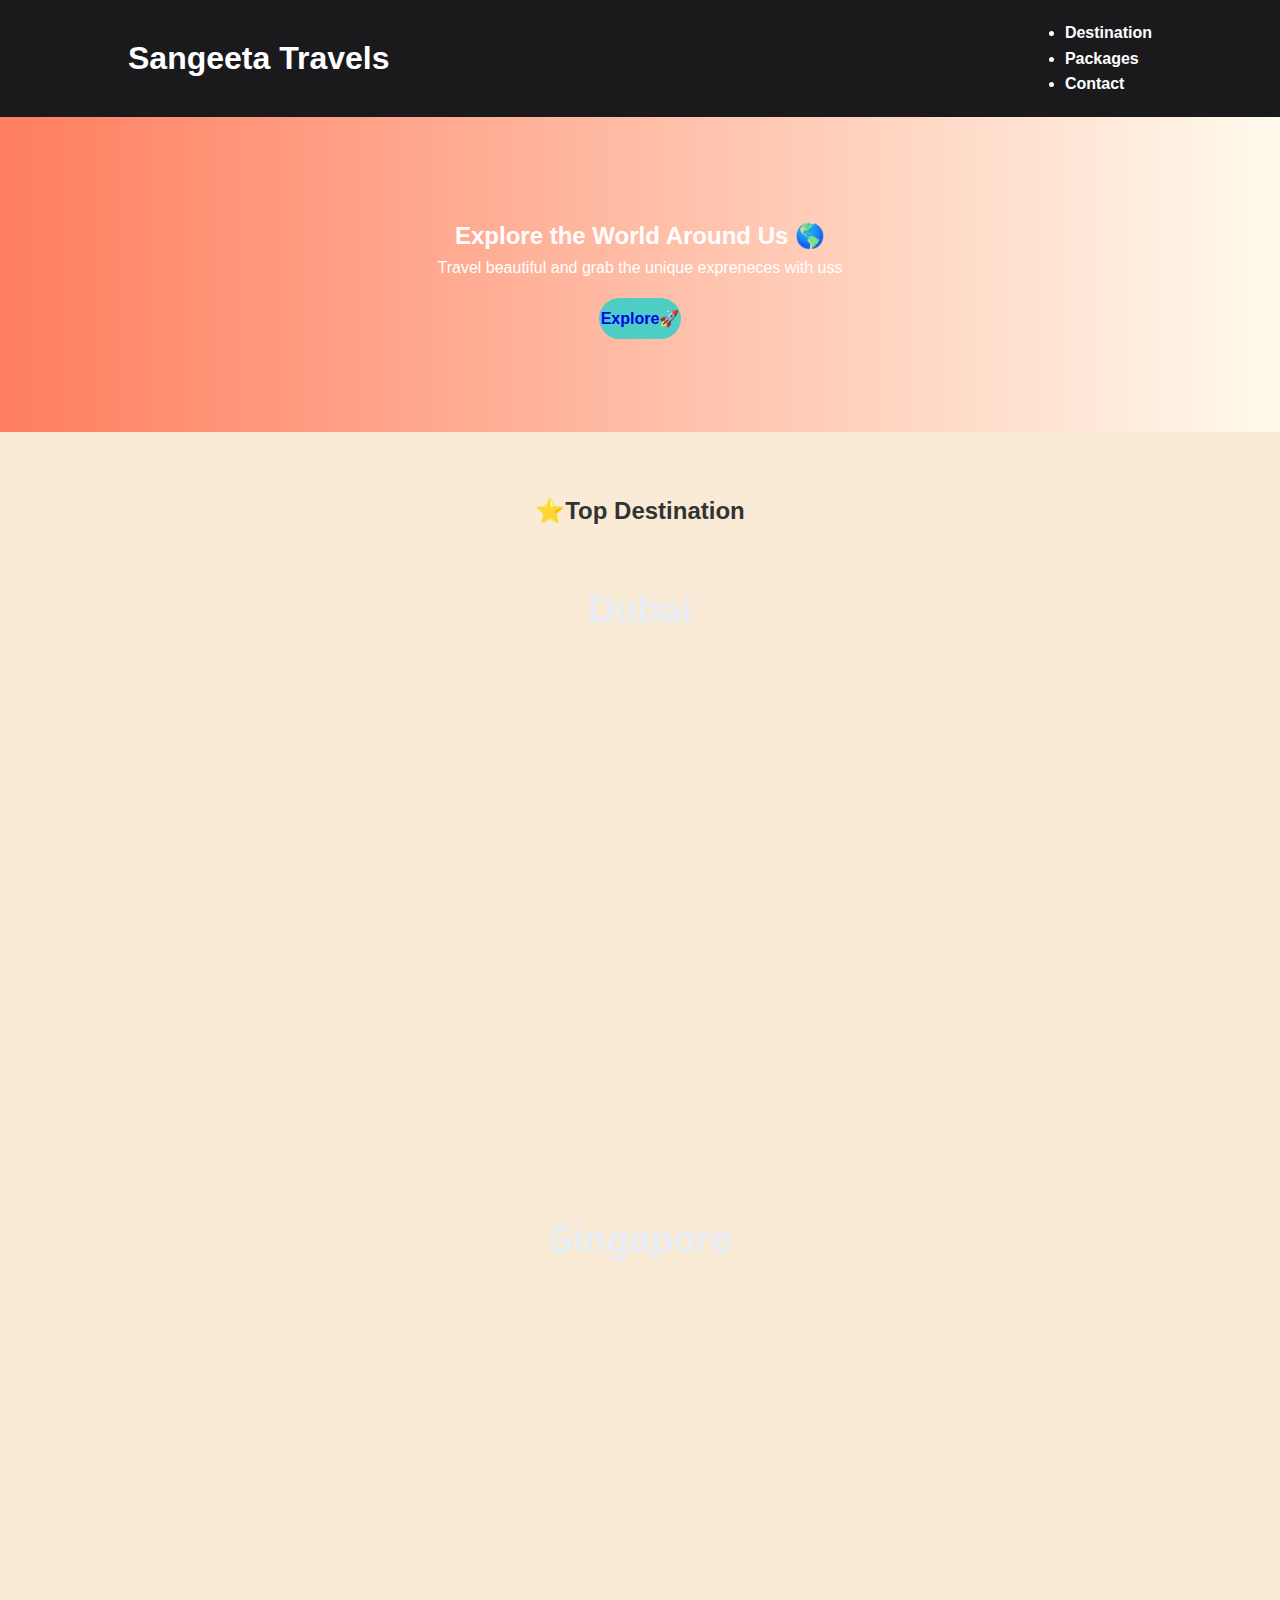
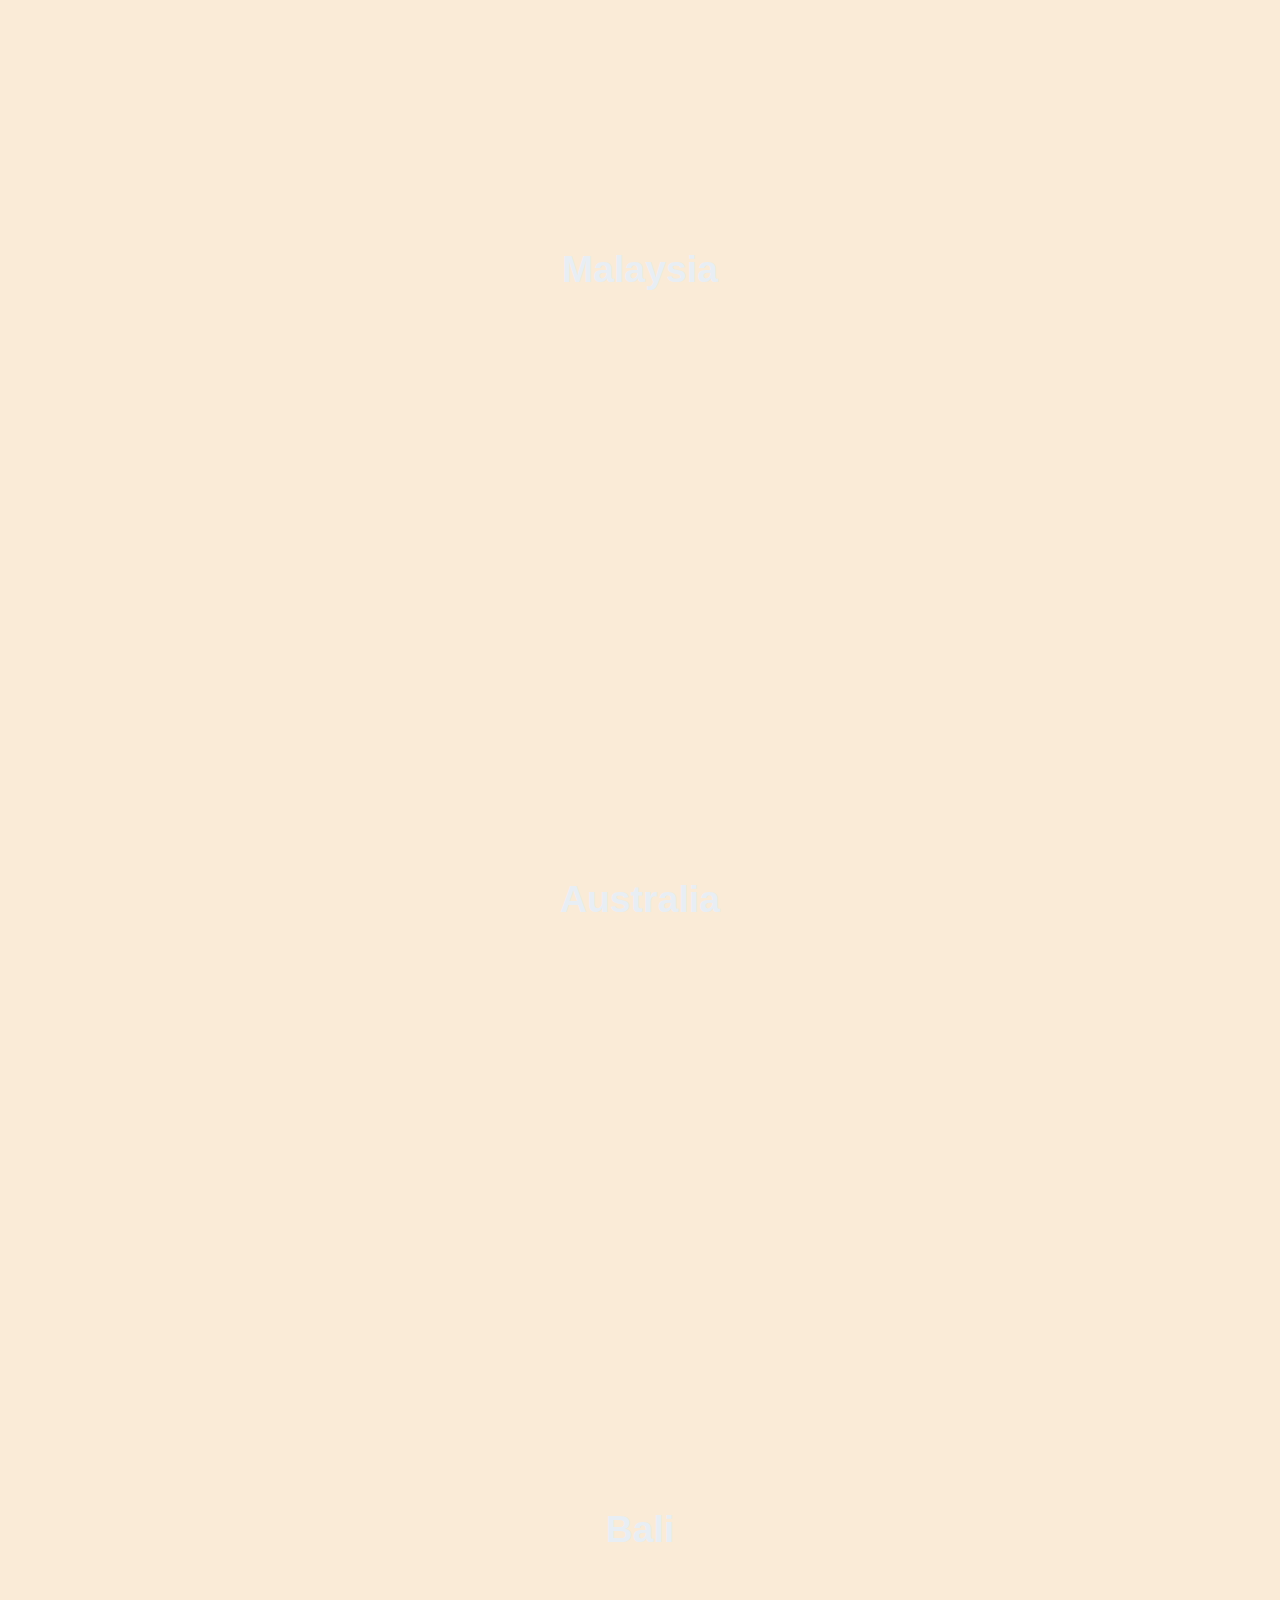
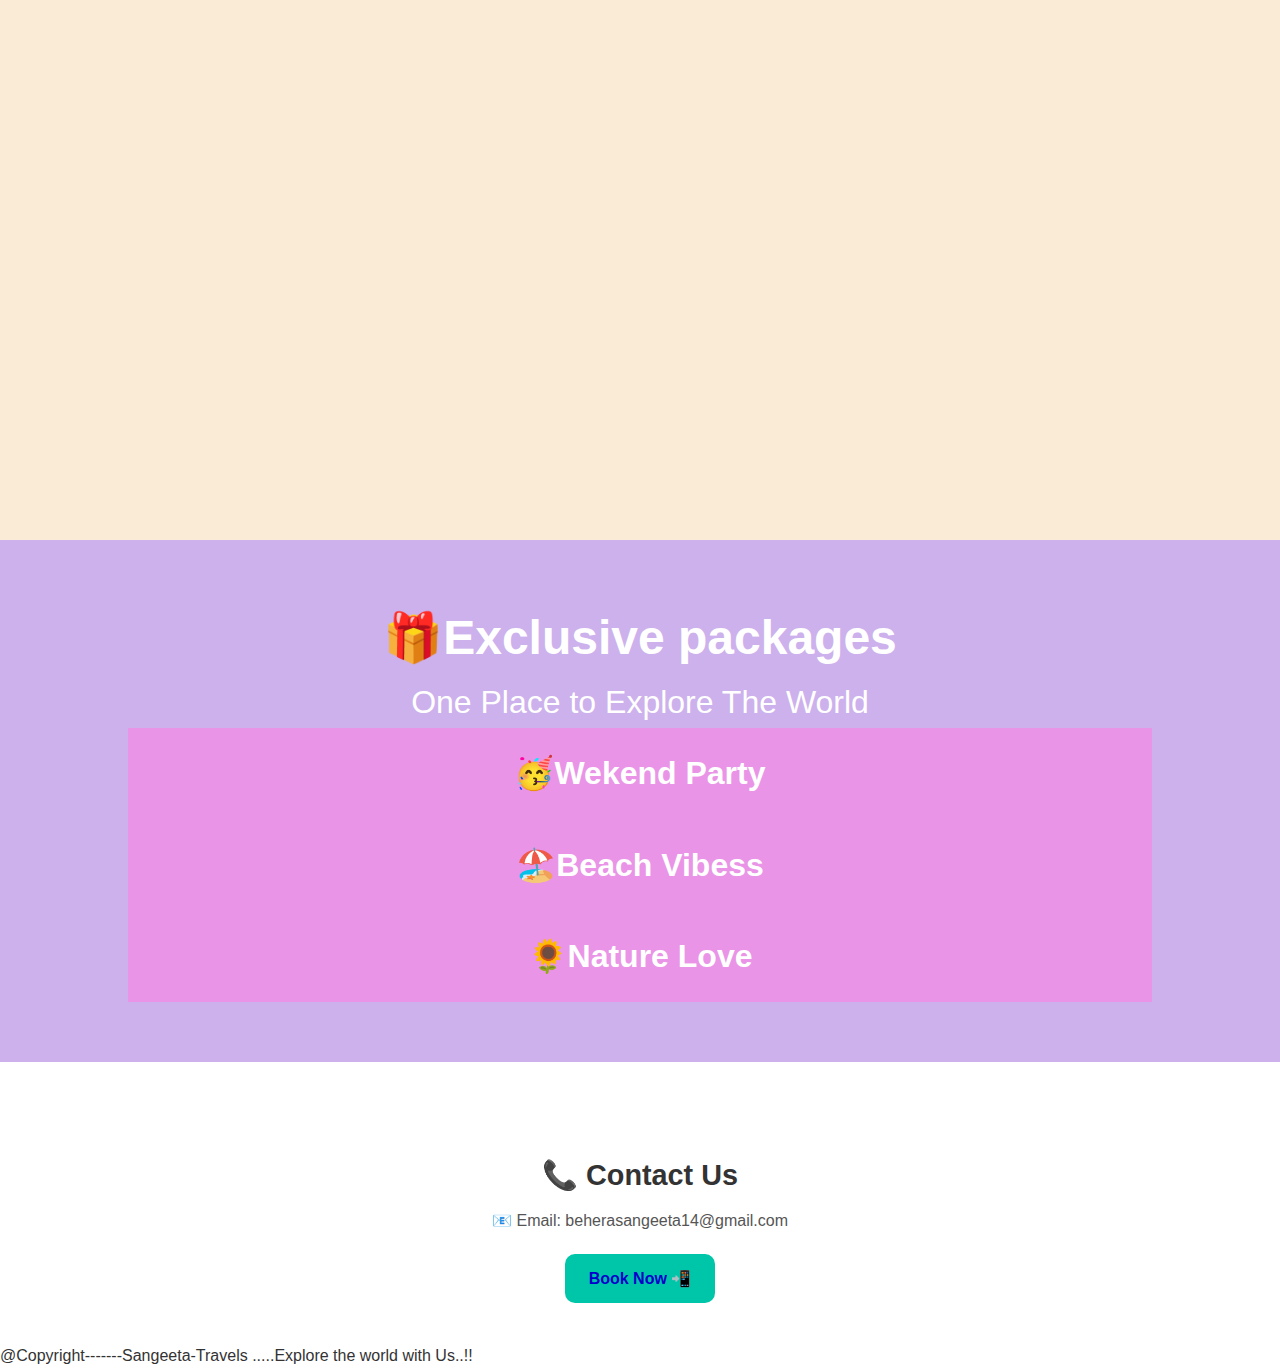
<file: index.html>
<!DOCTYPE html>
<html lang="en">
<head>
    <meta charset="UTF-8">
    <meta name="viewport" content="width=device-width, initial-scale=1.0">
    <title>Sangeeta Travels - Explore World With Uss</title>
    <link rel="stylesheet" href="style.css">
</head>
<body>
    <header class="header">
        <h1>Sangeeta Travels</h1>
        <nav>
            <ul class="nav-links">
              
  <li><a href="destination.html">Destination</a></li>
  <li><a href="packages.html">Packages</a></li>
  <li><a href="contact.html">Contact</a></li>
</ul>

            </ul>
        </nav>
    </header>
    <section class="hero">
        <h2>Explore the World Around Us 🌎</h2>
        <p>Travel beautiful and grab the unique expreneces with uss
                        <br><br>
        </p>
        <a href="Packages"class="btn-primary">Explore🚀</a>

    </section>
    <section id="destination" class="destination">
        <h2>⭐Top Destination</h2>
        <div class="destination-container">
           <div class="destination-card" style="background-image: url('https://cdn.pixabay.com/photo/2016/02/28/20/23/dubai-1227538_1280.jpg');">
  <h3>Dubai</h3>
</div>
 <div class="destination-container">
           <div class="destination-card" style="background-image: url('https://cdn.pixabay.com/photo/2018/04/24/16/50/singapore-3347403_1280.jpg');"> <h3><b>Singapore</b></h3>
            </div>
   <div class="destination-container">
           <div class="destination-card" style="background-image: url('https://cdn.pixabay.com/photo/2018/02/04/16/42/sky-3130239_1280.jpg');"> <h3><b>Malaysia</b></h3>
            </div>    
            
    <div class="destination-container">
           <div class="destination-card" style="background-image: url('https://cdn.pixabay.com/photo/2016/03/27/00/01/australia-1281935_1280.jpg');"> <h3><b>Australia</b></h3>
            </div> 
   <div class="destination-container">
           <div class="destination-card" style="background-image: url('https://cdn.pixabay.com/photo/2017/06/07/05/10/bali-2379363_1280.jpg');"> <h3><b>Bali</b></h3>
            </div>                  
 
    </section>
    <section class="packages"  id="packages">
        <h2>🎁Exclusive packages</h2>
        <p>One Place to Explore The World</p>
        <div class="packages-card"> 🥳Wekend Party </div>
         <div class="packages-card"> 🏖️Beach Vibess </div>
         <div class="packages-card"> 🌻Nature Love </div>
         


        </div>

    </section>
    <section id="contact" class="contact">
    <h2>📞 Contact Us</h2>
    <p>📧 Email: beherasangeeta14@gmail.com</p>
    <a href="#contact" class="btn-secondary">Book Now 📲</a>
</section>

<footer>
    <p>@Copyright-------Sangeeta-Travels .....Explore the world with Us..!!</p>
</footer>


</body>
</html>
</file>
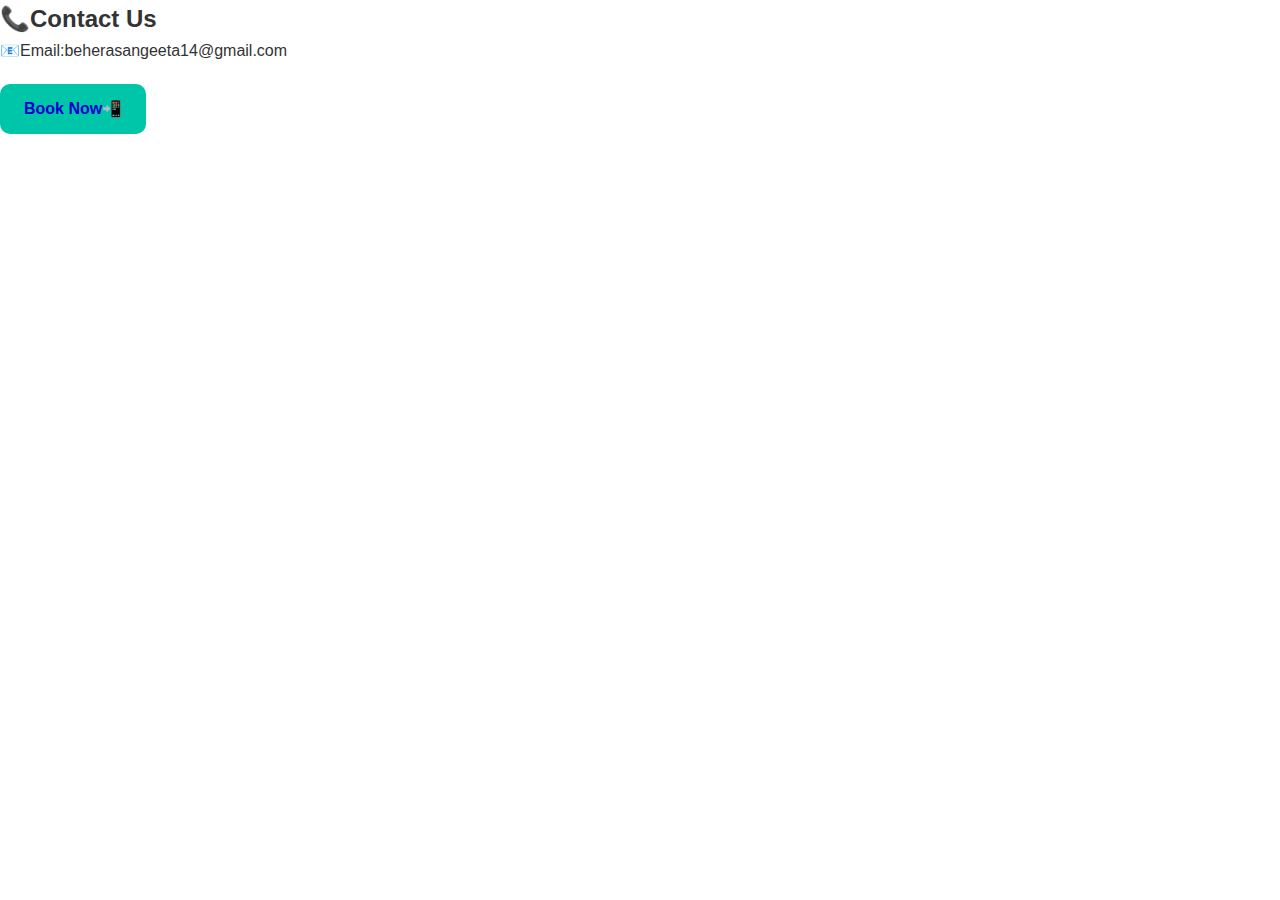
<file: Contact.html>
<!DOCTYPE html>
<html lang="en">
<head>
    <meta charset="UTF-8">
    <meta name="viewport" content="width=device-width, initial-scale=1.0">
    <title>Contact_US</title>
    <link rel="stylesheet" href="style.css">
</head>
<body>
    <section id="Contact" class="Contact">
        <h2>📞Contact Us</h2>
        <p>📧Email:beherasangeeta14@gmail.com</p>
        <a href="Contact"class="btn-secondary">Book Now📲</a>

    </section>
    
</body>
</html>
</file>
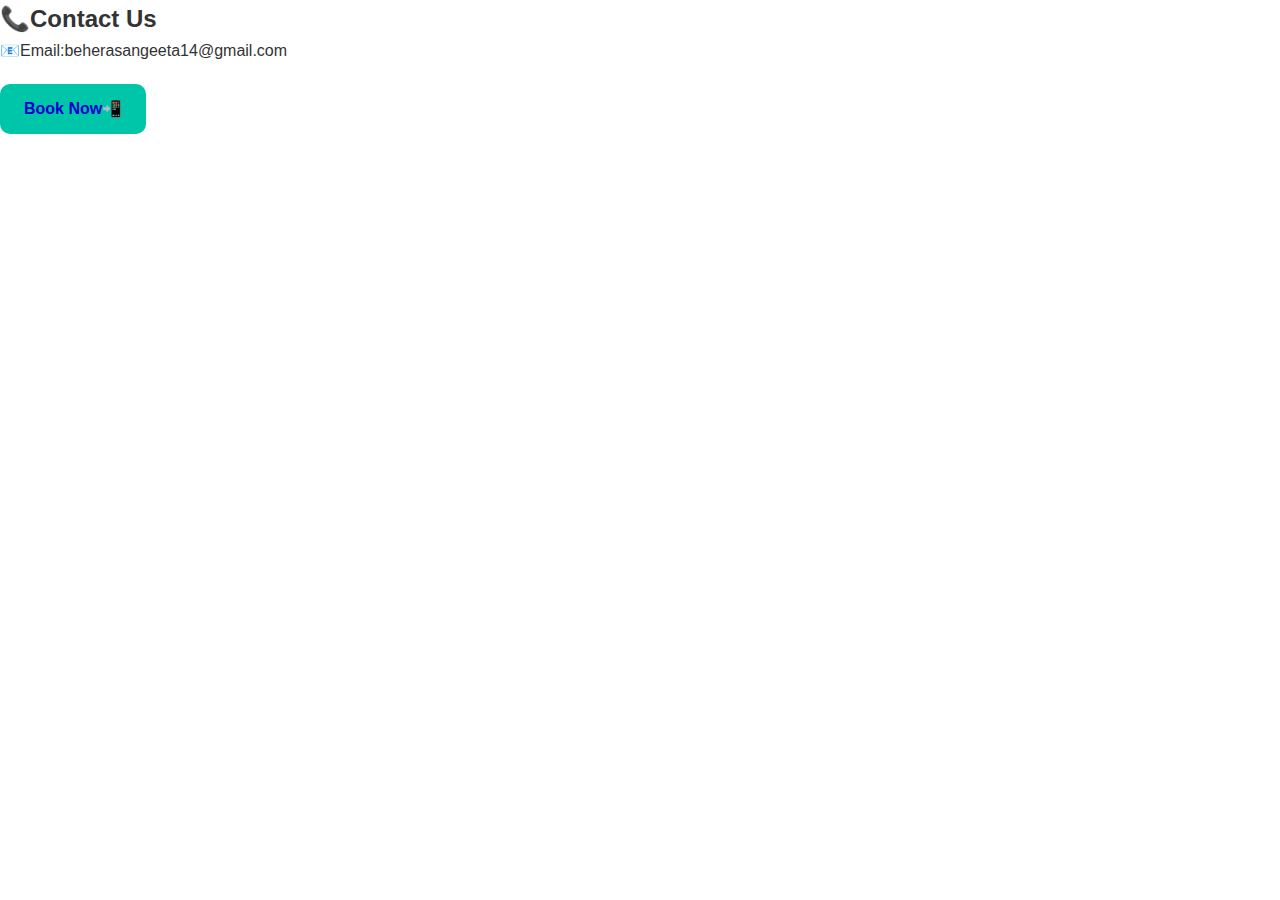
<file: contact.html>
<!DOCTYPE html>
<html lang="en">
<head>
    <meta charset="UTF-8">
    <meta name="viewport" content="width=device-width, initial-scale=1.0">
    <title>Contact_US</title>
    <link rel="stylesheet" href="style.css">
</head>
<body>
    <section id="Contact" class="Contact">
        <h2>📞Contact Us</h2>
        <p>📧Email:beherasangeeta14@gmail.com</p>
        <a href="Contact"class="btn-secondary">Book Now📲</a>

    </section>
    
</body>
</html>
</file>
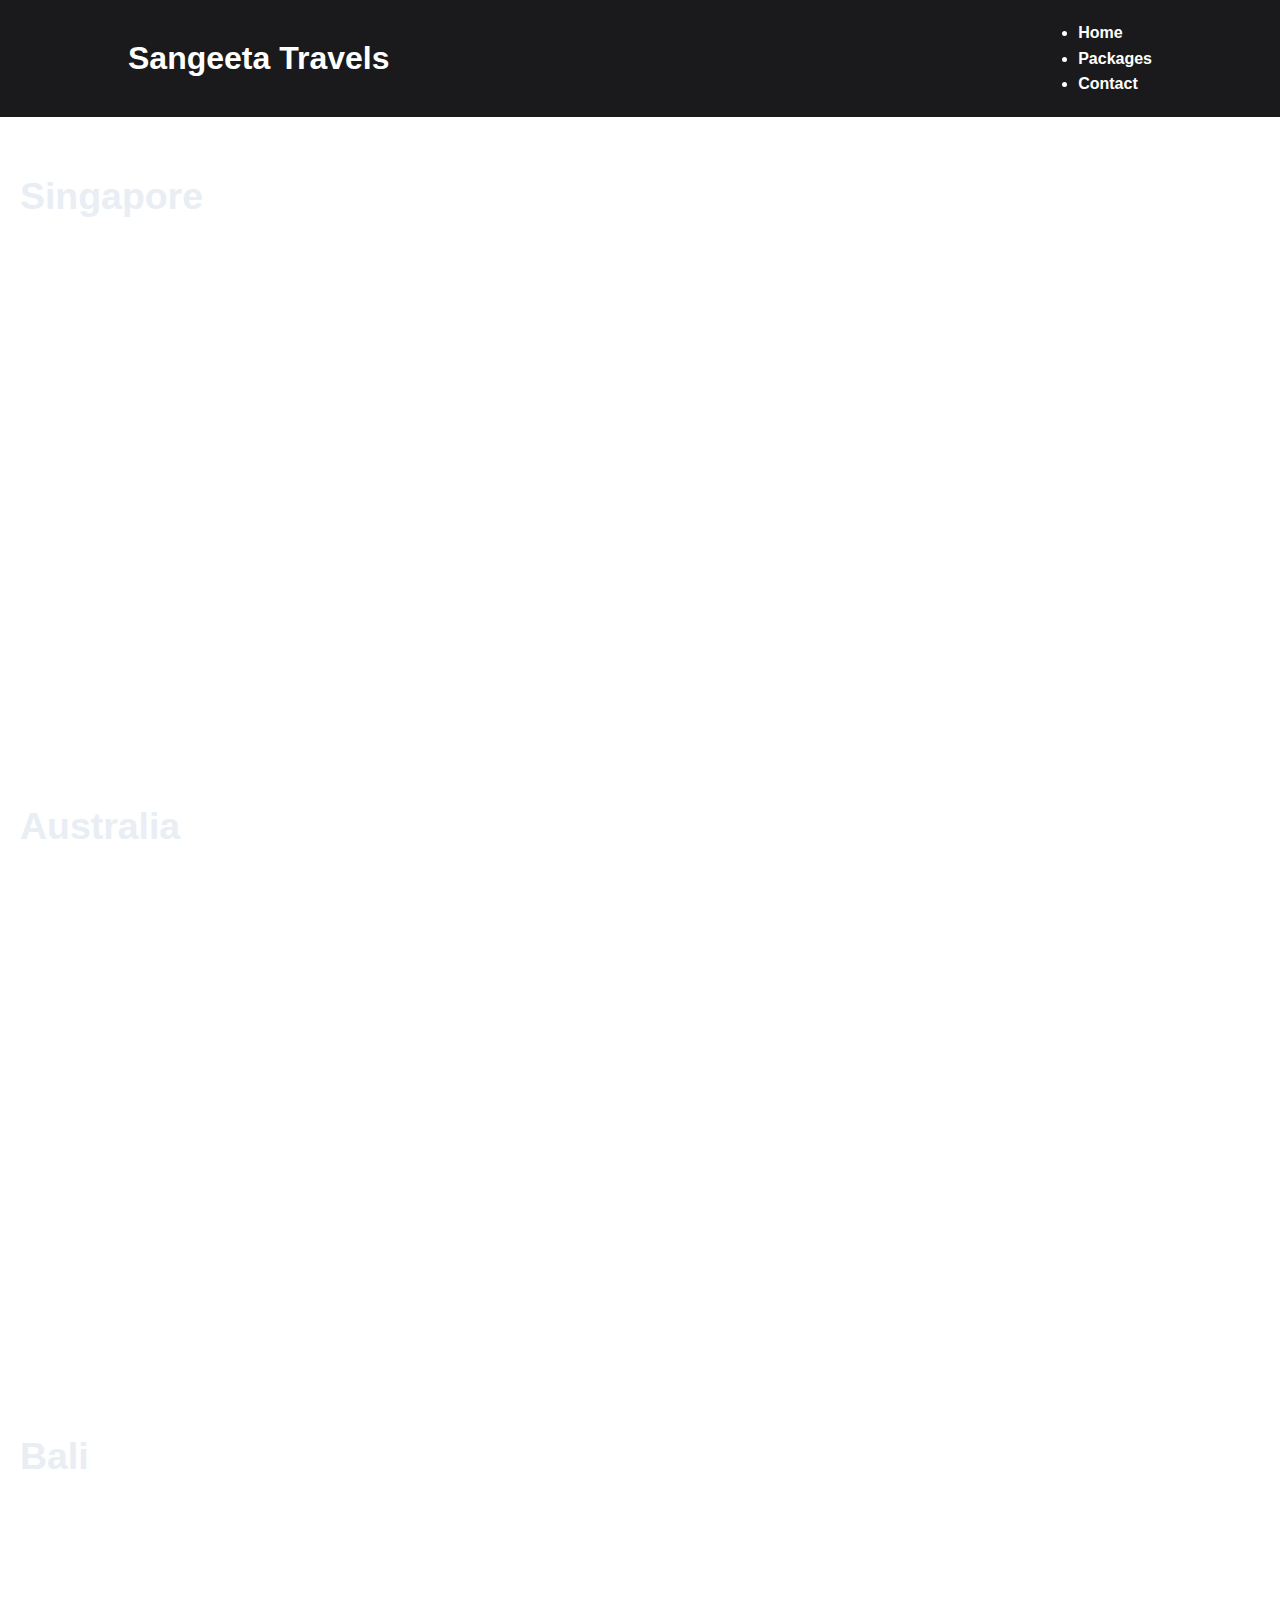
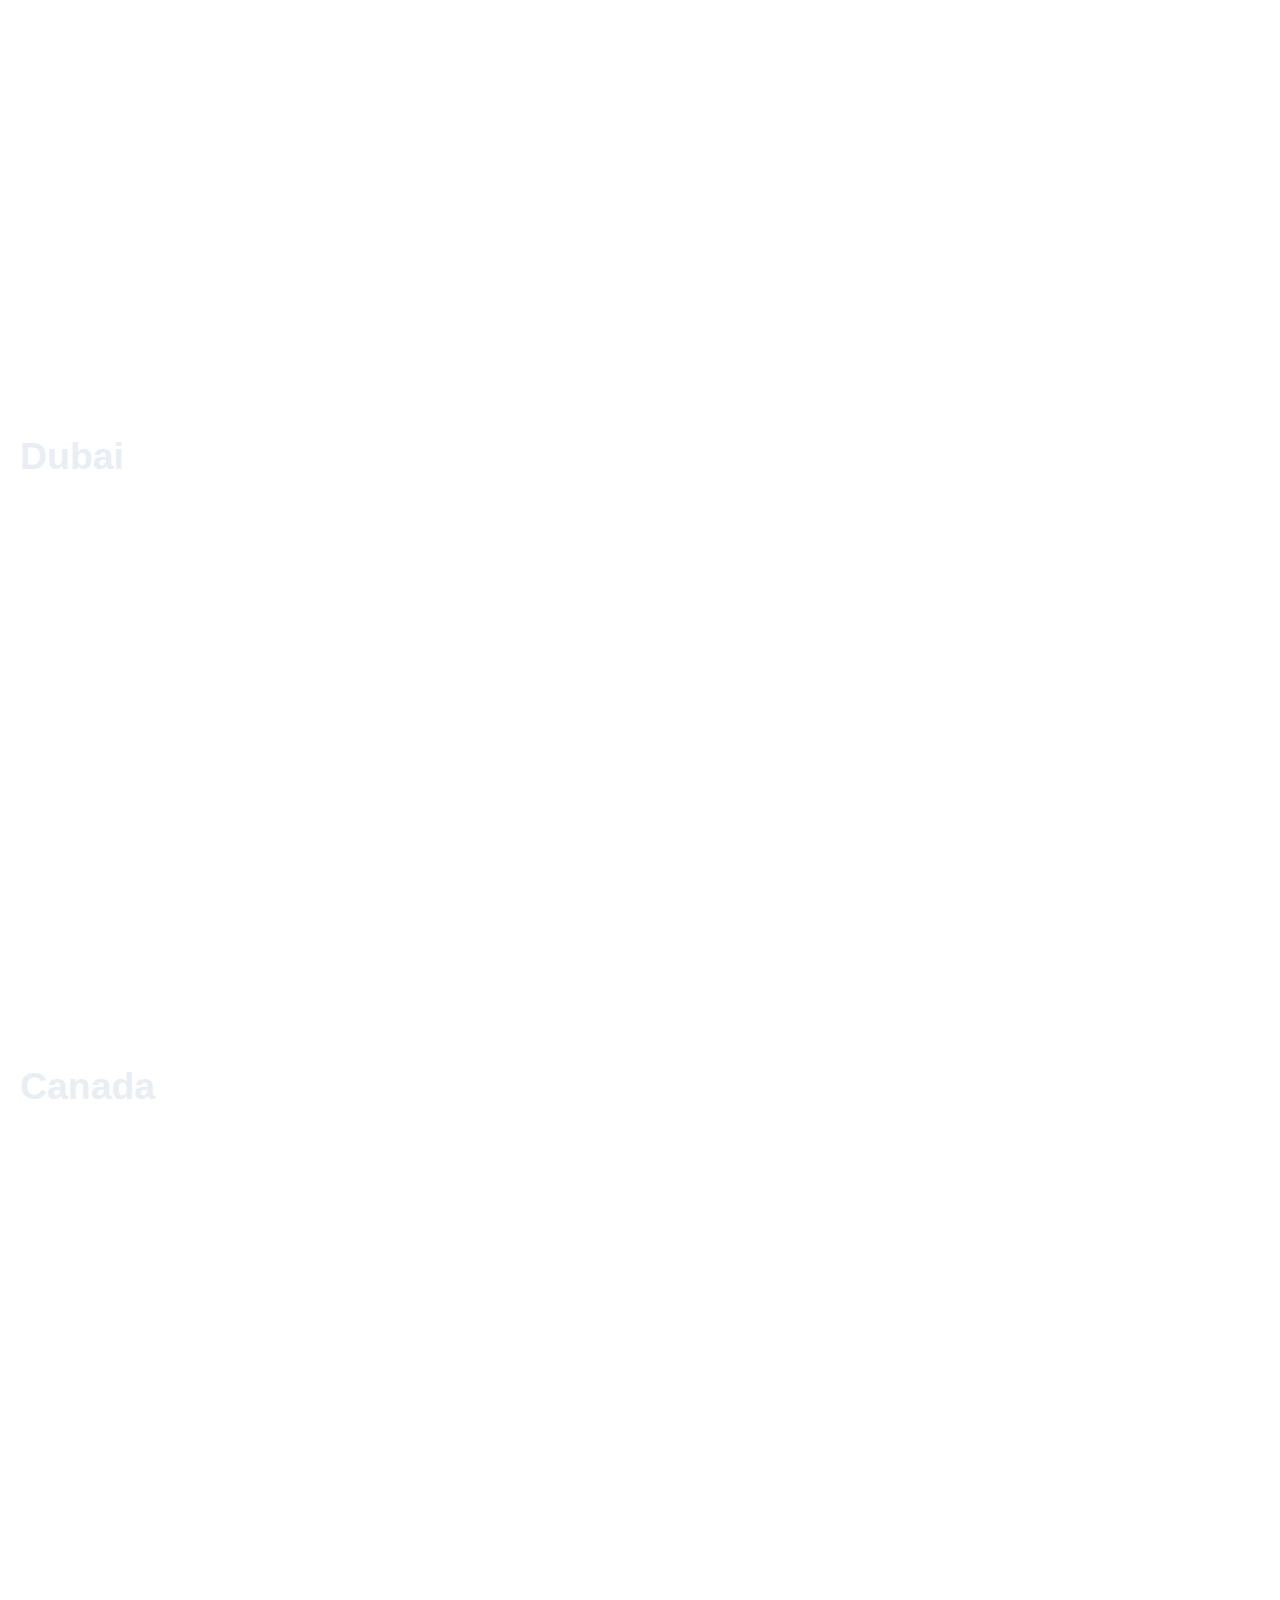
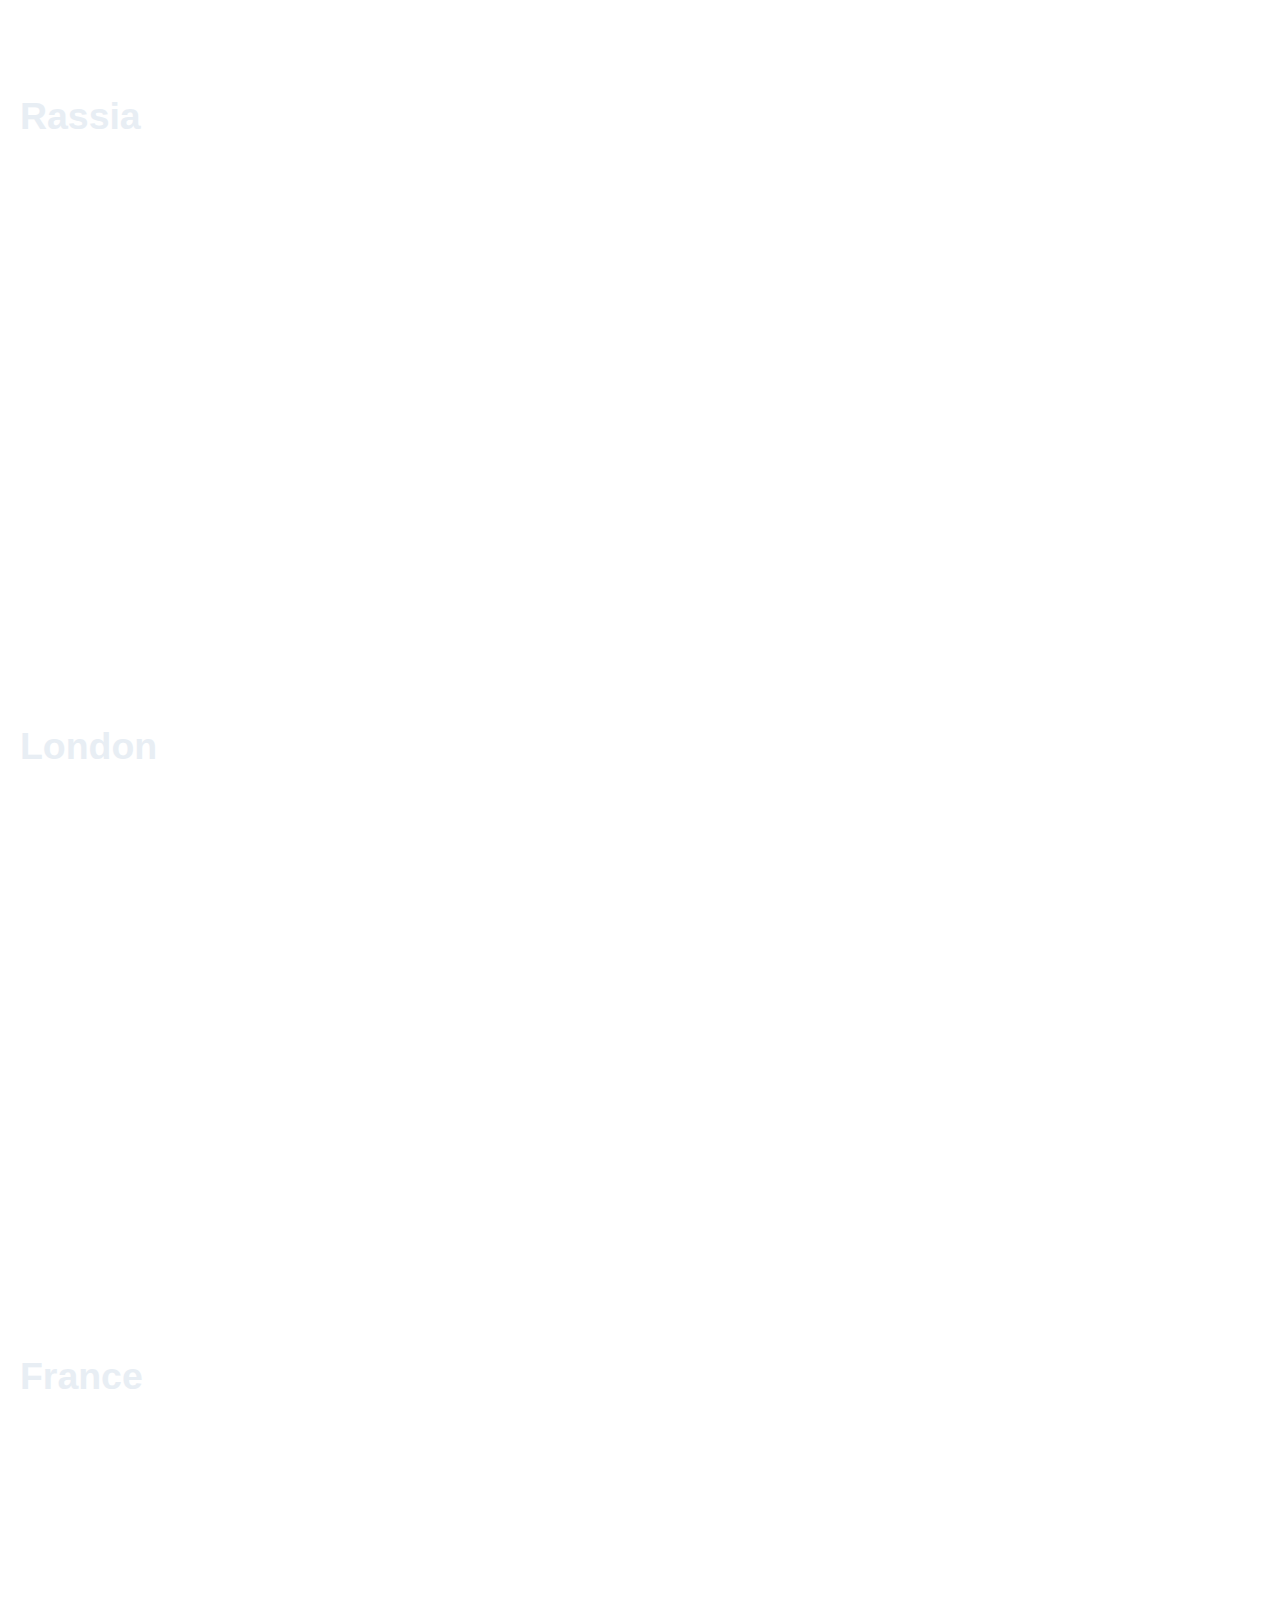
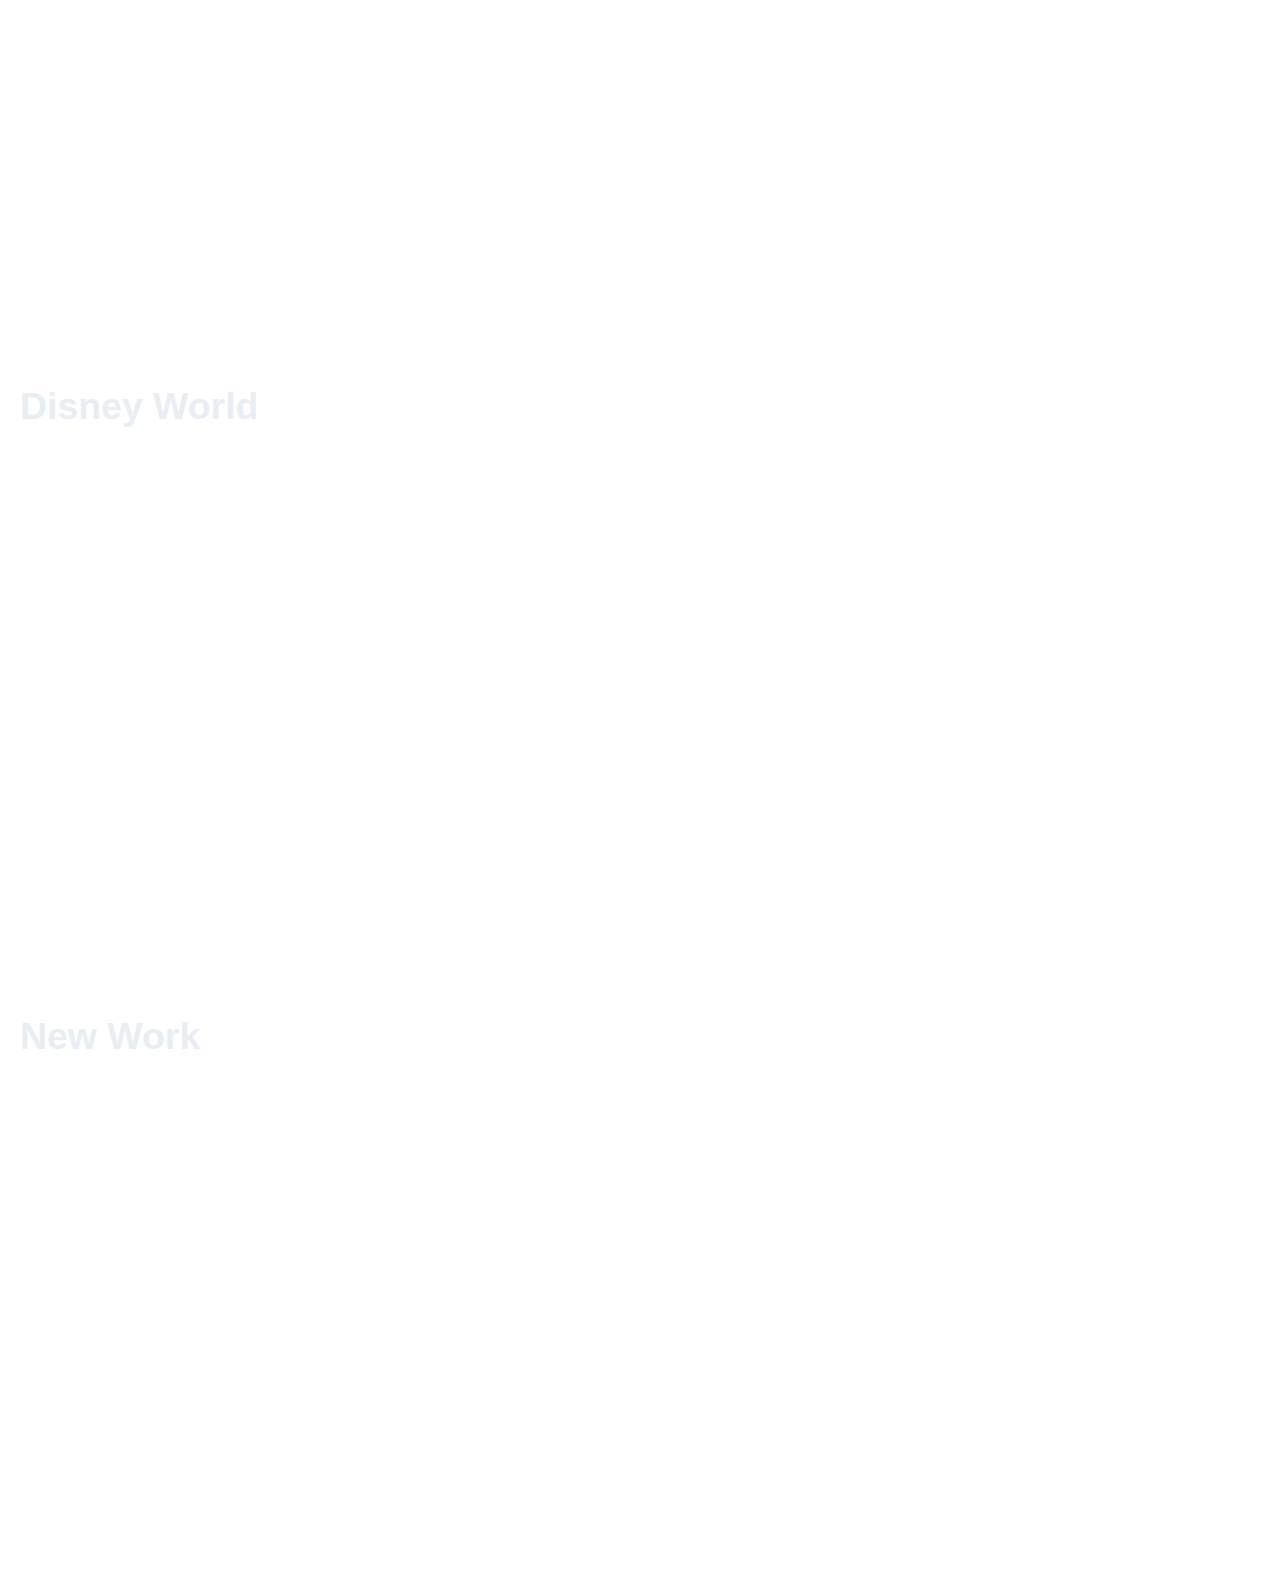
<file: Destination.html>
<!DOCTYPE html>
<html lang="en">
<head>
    <meta charset="UTF-8">
    <meta name="viewport" content="width=device-width, initial-scale=1.0">
    <title>Top Destinations - Sangeeta Travels</title>
    <link rel="stylesheet" href="style.css">
</head>
<body>
  <header class="header">
        <h1>Sangeeta Travels</h1>
        <nav>
            <ul class="nav-links">
                <li><a href="index.html">Home</a></li>
                <li><a href="packages.html">Packages</a></li>
                <li><a href="contact.html">Contact</a></li>
            </ul>
        </nav>
    </header>
    <div class="destination-container">
           <div class="destination-card" style="background-image: url('https://cdn.pixabay.com/photo/2018/04/24/16/50/singapore-3347403_1280.jpg');"> <h3><b>Singapore</b></h3>
            </div>

     <div class="destination-container">
           <div class="destination-card" style="background-image: url('https://cdn.pixabay.com/photo/2016/03/27/00/01/australia-1281935_1280.jpg');"> <h3><b>Australia</b></h3>
            </div> 
   <div class="destination-container">
           <div class="destination-card" style="background-image: url('https://cdn.pixabay.com/photo/2017/06/07/05/10/bali-2379363_1280.jpg');"> <h3><b>Bali</b></h3>
            </div>   
    <div class="destination-card" style="background-image: url('https://cdn.pixabay.com/photo/2016/02/28/20/23/dubai-1227538_1280.jpg');">
  <h3>Dubai</h3>
  </div>
  
   <div class="destination-container">
           <div class="destination-card" style="background-image: url('https://cdn.pixabay.com/photo/2017/05/09/03/46/alberta-2297204_1280.jpg');"> <h3><b>Canada</b></h3>
            </div>

     <div class="destination-container">
           <div class="destination-card" style="background-image: url('https://cdn.pixabay.com/photo/2020/10/03/14/54/rock-formations-5623735_1280.jpg');"> <h3><b>Rassia</b></h3>
            </div> 
   <div class="destination-container">
           <div class="destination-card" style="background-image: url('https://cdn.pixabay.com/photo/2018/01/12/11/55/london-3078109_1280.jpg');"> <h3><b>London</b></h3>
        
            </div>  
     <div class="destination-container">
           <div class="destination-card" style="background-image: url('https://cdn.pixabay.com/photo/2022/10/22/13/41/paris-7539257_1280.jpg');"> <h3><b>France</b></h3>
            </div>

     <div class="destination-container">
           <div class="destination-card" style="background-image: url('https://cdn.pixabay.com/photo/2015/10/08/17/15/disney-world-978132_1280.jpg');"> <h3><b>Disney World</b></h3>
            </div> 
   <div class="destination-container">
           <div class="destination-card" style="background-image: url('https://cdn.pixabay.com/photo/2019/02/20/17/00/nubble-4009534_1280.jpg');"> <h3><b>New Work</b></h3>
            </div>          
    
</body>
</html>
</file>
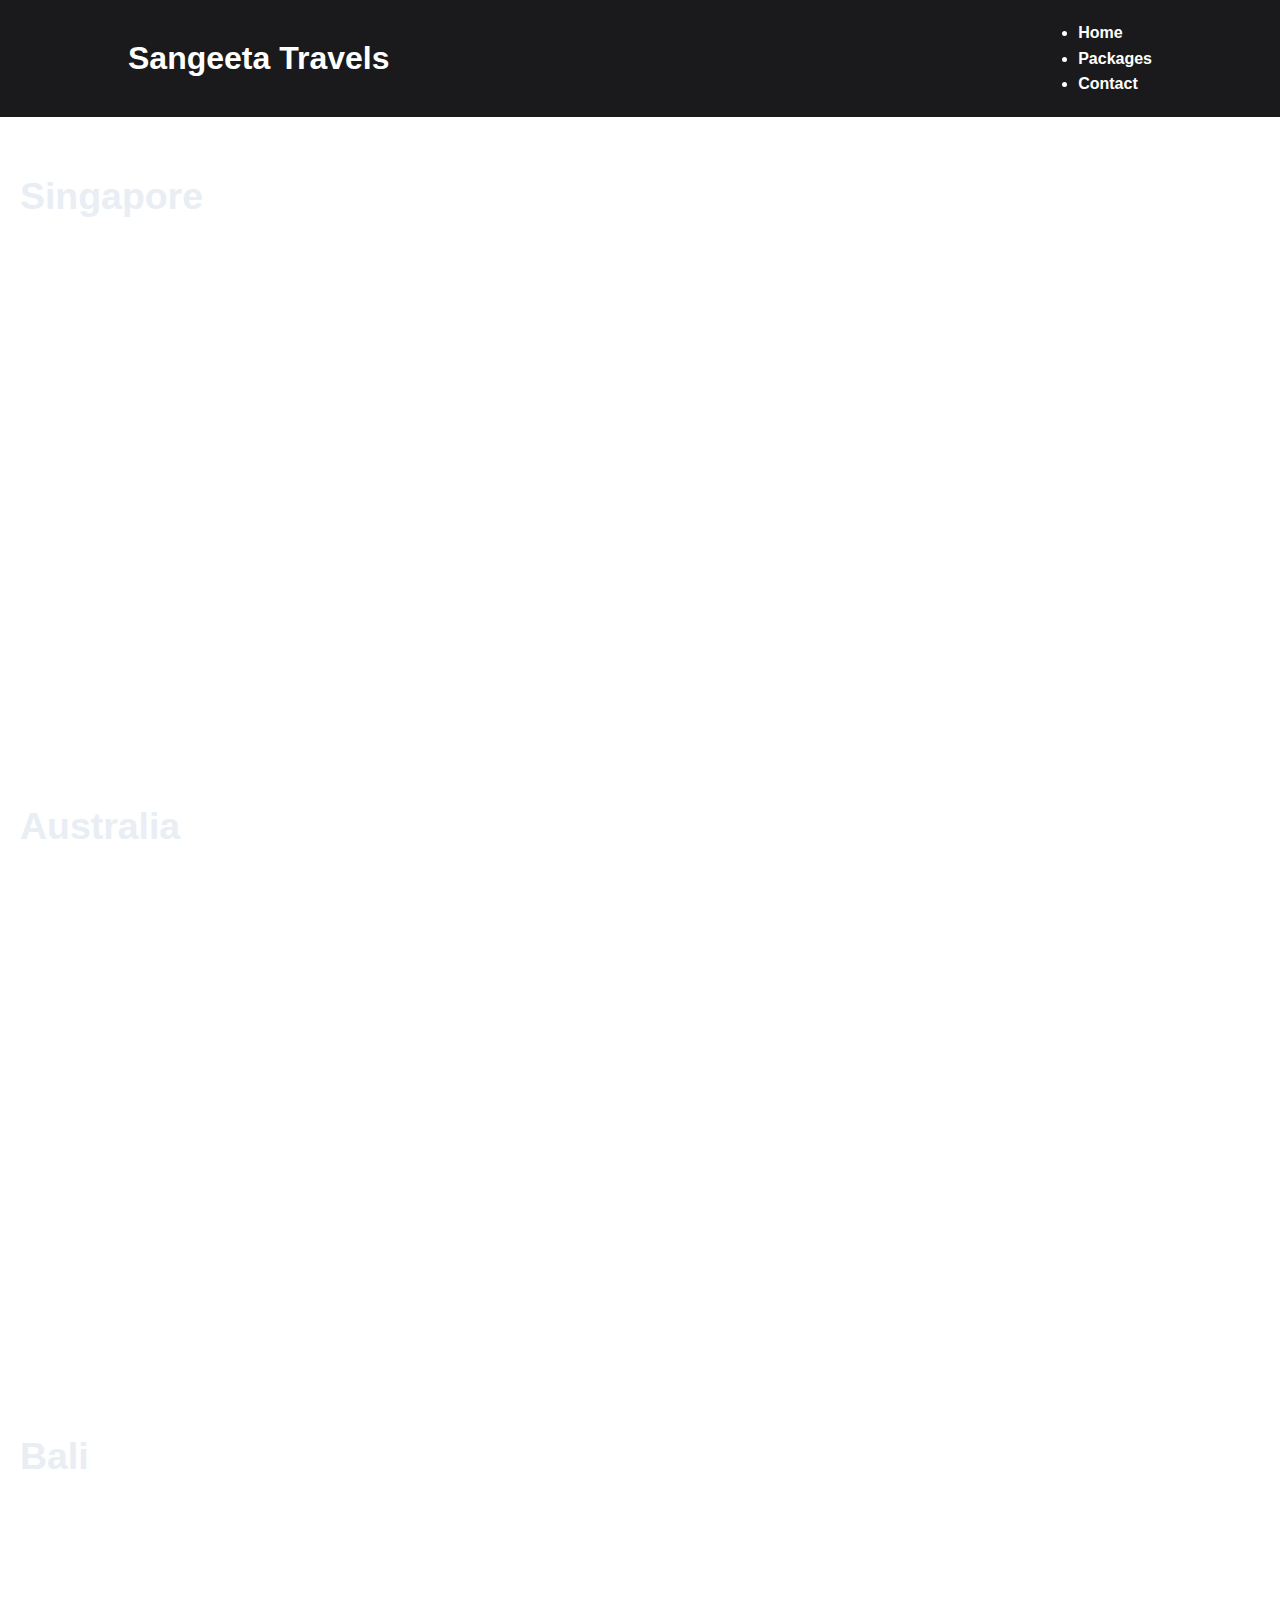
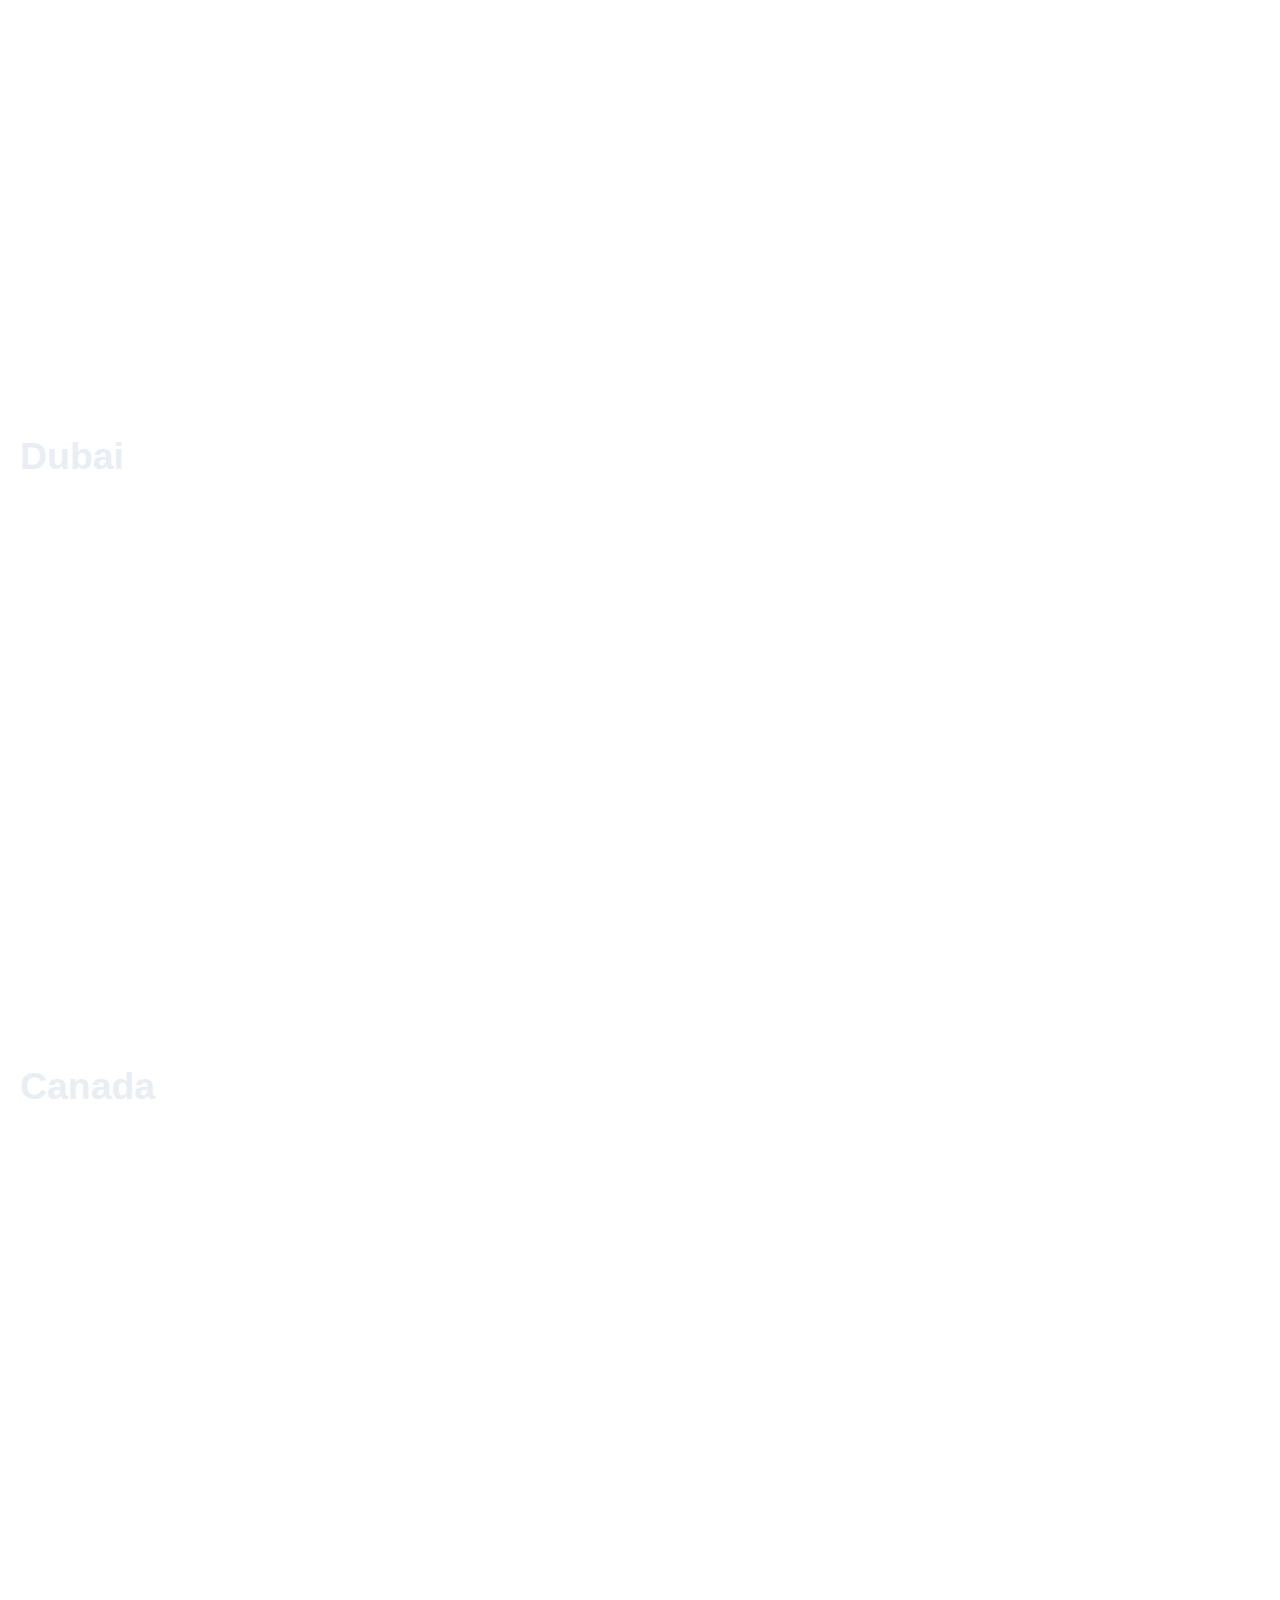
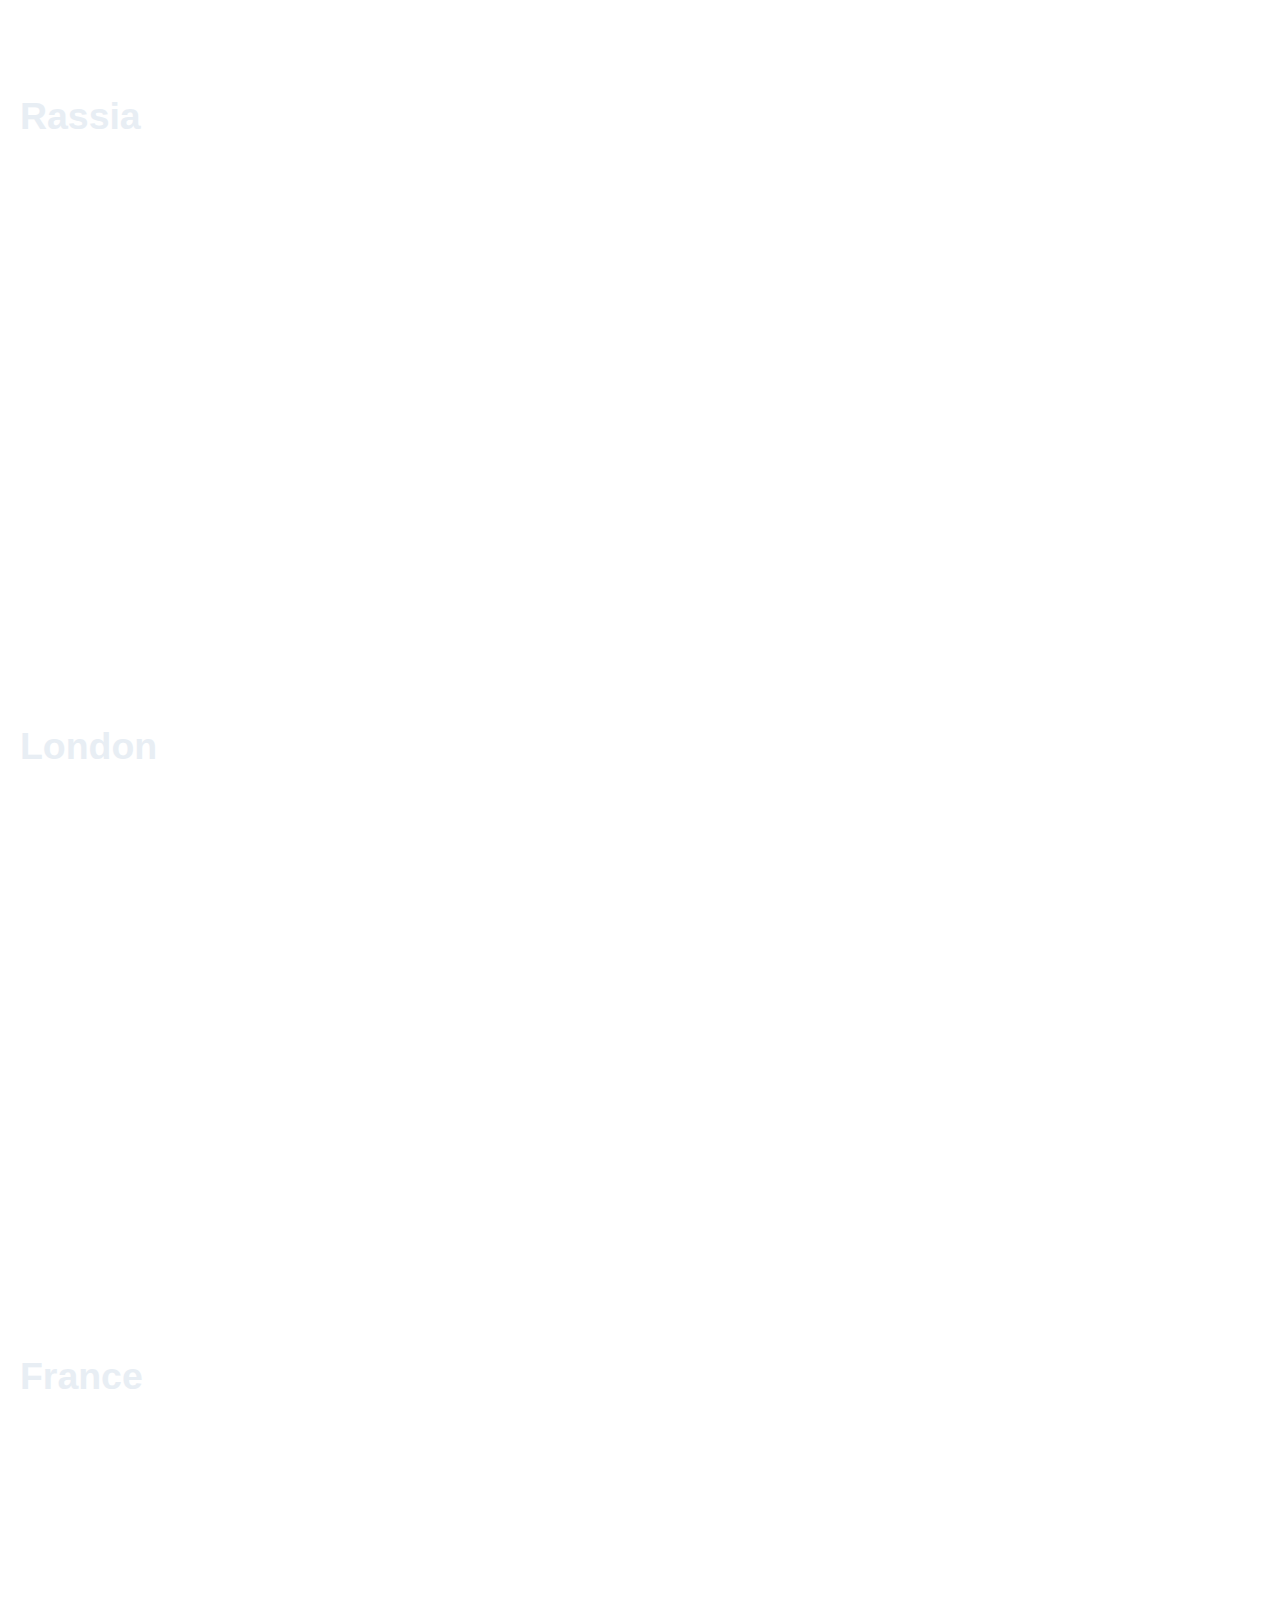
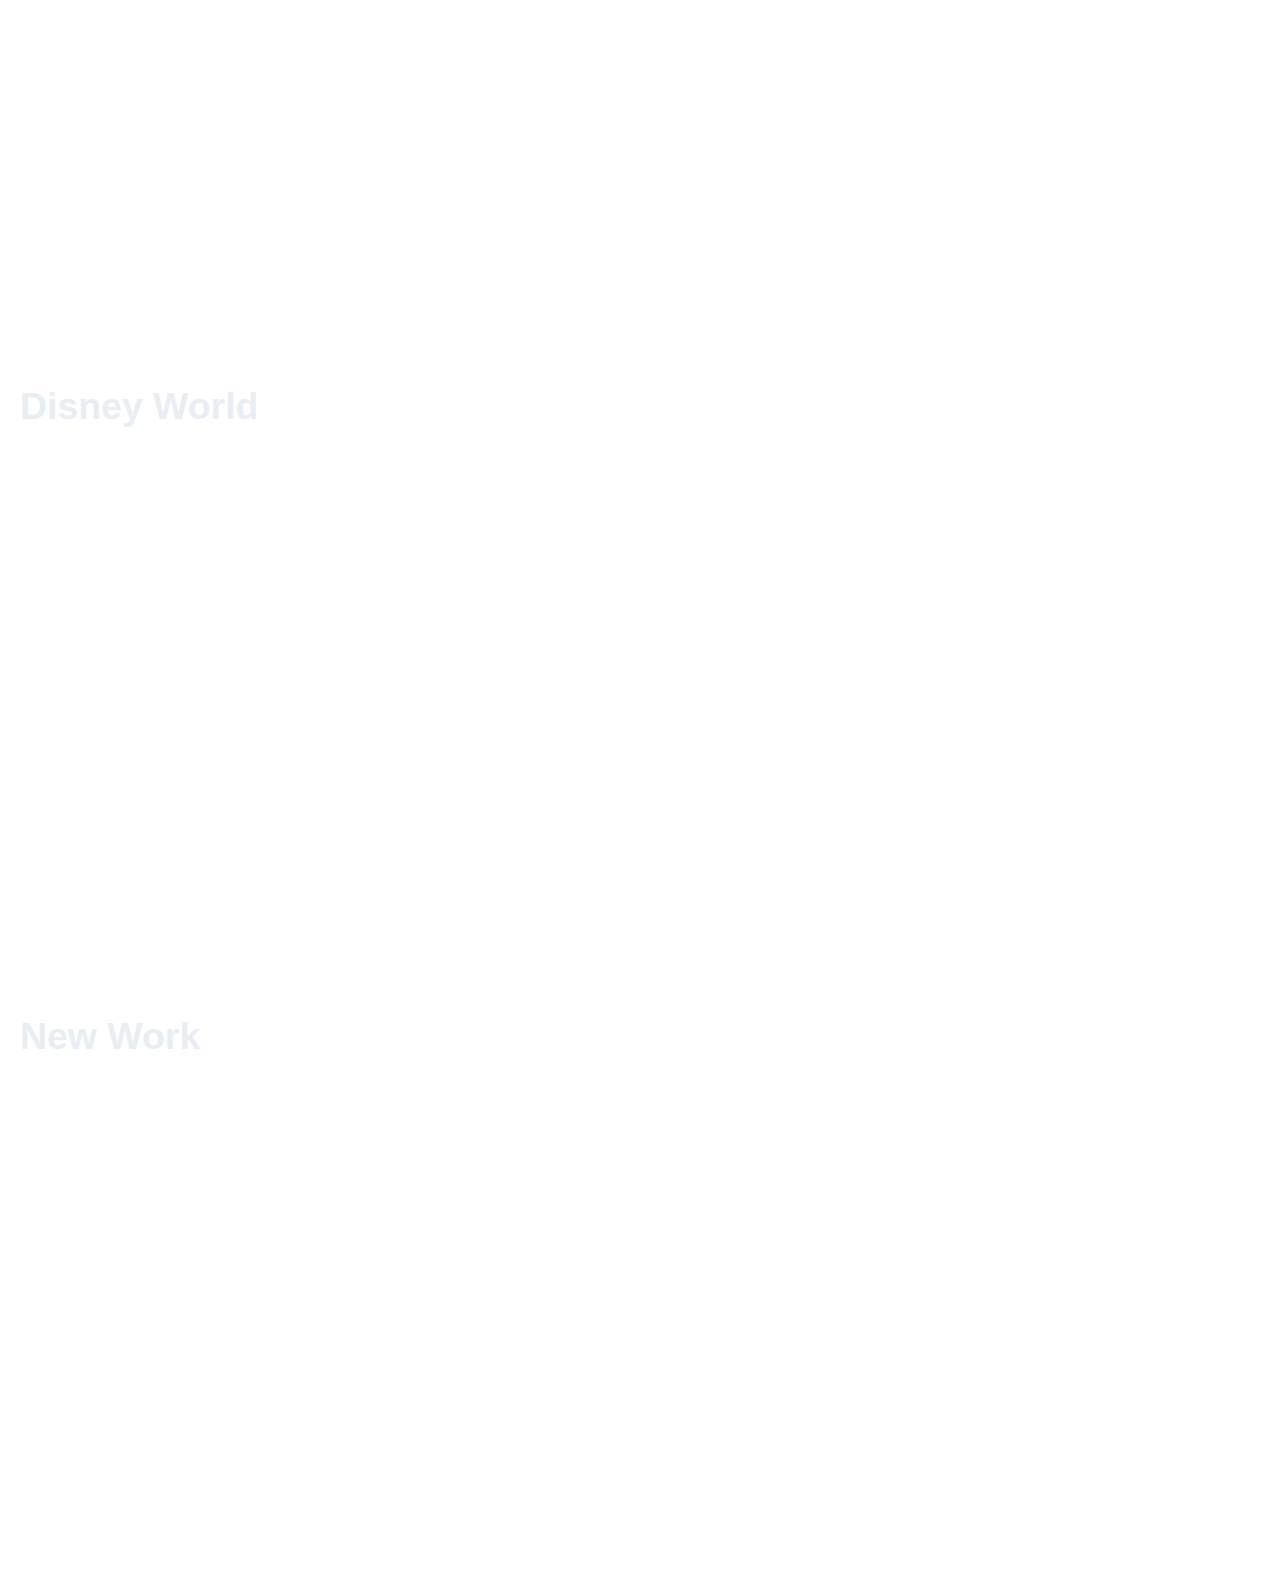
<file: destination.html>
<!DOCTYPE html>
<html lang="en">
<head>
    <meta charset="UTF-8">
    <meta name="viewport" content="width=device-width, initial-scale=1.0">
    <title>Top Destinations - Sangeeta Travels</title>
    <link rel="stylesheet" href="style.css">
</head>
<body>
  <header class="header">
        <h1>Sangeeta Travels</h1>
        <nav>
            <ul class="nav-links">
                <li><a href="index.html">Home</a></li>
                <li><a href="packages.html">Packages</a></li>
                <li><a href="contact.html">Contact</a></li>
            </ul>
        </nav>
    </header>
    <div class="destination-container">
           <div class="destination-card" style="background-image: url('https://cdn.pixabay.com/photo/2018/04/24/16/50/singapore-3347403_1280.jpg');"> <h3><b>Singapore</b></h3>
            </div>

     <div class="destination-container">
           <div class="destination-card" style="background-image: url('https://cdn.pixabay.com/photo/2016/03/27/00/01/australia-1281935_1280.jpg');"> <h3><b>Australia</b></h3>
            </div> 
   <div class="destination-container">
           <div class="destination-card" style="background-image: url('https://cdn.pixabay.com/photo/2017/06/07/05/10/bali-2379363_1280.jpg');"> <h3><b>Bali</b></h3>
            </div>   
    <div class="destination-card" style="background-image: url('https://cdn.pixabay.com/photo/2016/02/28/20/23/dubai-1227538_1280.jpg');">
  <h3>Dubai</h3>
  </div>
  
   <div class="destination-container">
           <div class="destination-card" style="background-image: url('https://cdn.pixabay.com/photo/2017/05/09/03/46/alberta-2297204_1280.jpg');"> <h3><b>Canada</b></h3>
            </div>

     <div class="destination-container">
           <div class="destination-card" style="background-image: url('https://cdn.pixabay.com/photo/2020/10/03/14/54/rock-formations-5623735_1280.jpg');"> <h3><b>Rassia</b></h3>
            </div> 
   <div class="destination-container">
           <div class="destination-card" style="background-image: url('https://cdn.pixabay.com/photo/2018/01/12/11/55/london-3078109_1280.jpg');"> <h3><b>London</b></h3>
        
            </div>  
     <div class="destination-container">
           <div class="destination-card" style="background-image: url('https://cdn.pixabay.com/photo/2022/10/22/13/41/paris-7539257_1280.jpg');"> <h3><b>France</b></h3>
            </div>

     <div class="destination-container">
           <div class="destination-card" style="background-image: url('https://cdn.pixabay.com/photo/2015/10/08/17/15/disney-world-978132_1280.jpg');"> <h3><b>Disney World</b></h3>
            </div> 
   <div class="destination-container">
           <div class="destination-card" style="background-image: url('https://cdn.pixabay.com/photo/2019/02/20/17/00/nubble-4009534_1280.jpg');"> <h3><b>New Work</b></h3>
            </div>          
    
</body>
</html>
</file>
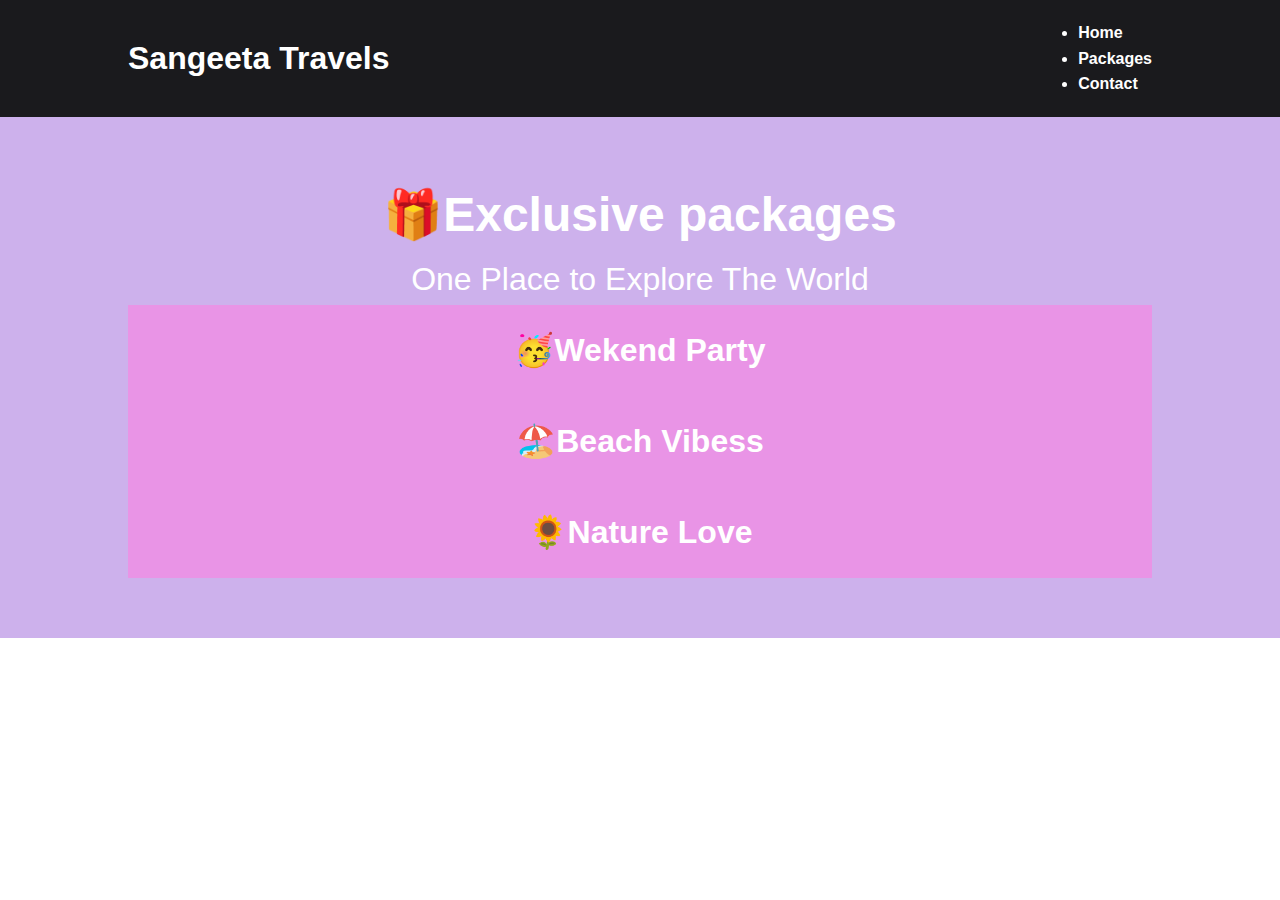
<file: Packages.html>
<!DOCTYPE html>
<html lang="en">
<head>
    <meta charset="UTF-8">
    <meta name="viewport" content="width=device-width, initial-scale=1.0">
    <title>Document</title>
    <link rel="stylesheet" href="style.css">
</head>
<body>
    <header class="header">
        <h1>Sangeeta Travels</h1>
        <nav>
            <ul class="nav-links">
                <li><a href="index.html">Home</a></li>
                <li><a href="packages.html">Packages</a></li>
                <li><a href="contact.html">Contact</a></li>
            </ul>
        </nav>

    </header>
    
    <section class="packages"  id="packages">
        <h2>🎁Exclusive packages</h2>
        <p>One Place to Explore The World</p>
        <div class="packages-card"> 🥳Wekend Party </div>
         <div class="packages-card"> 🏖️Beach Vibess </div>
         <div class="packages-card"> 🌻Nature Love </div>
         


        </div>

    </section>
</body>
</html>
</file>
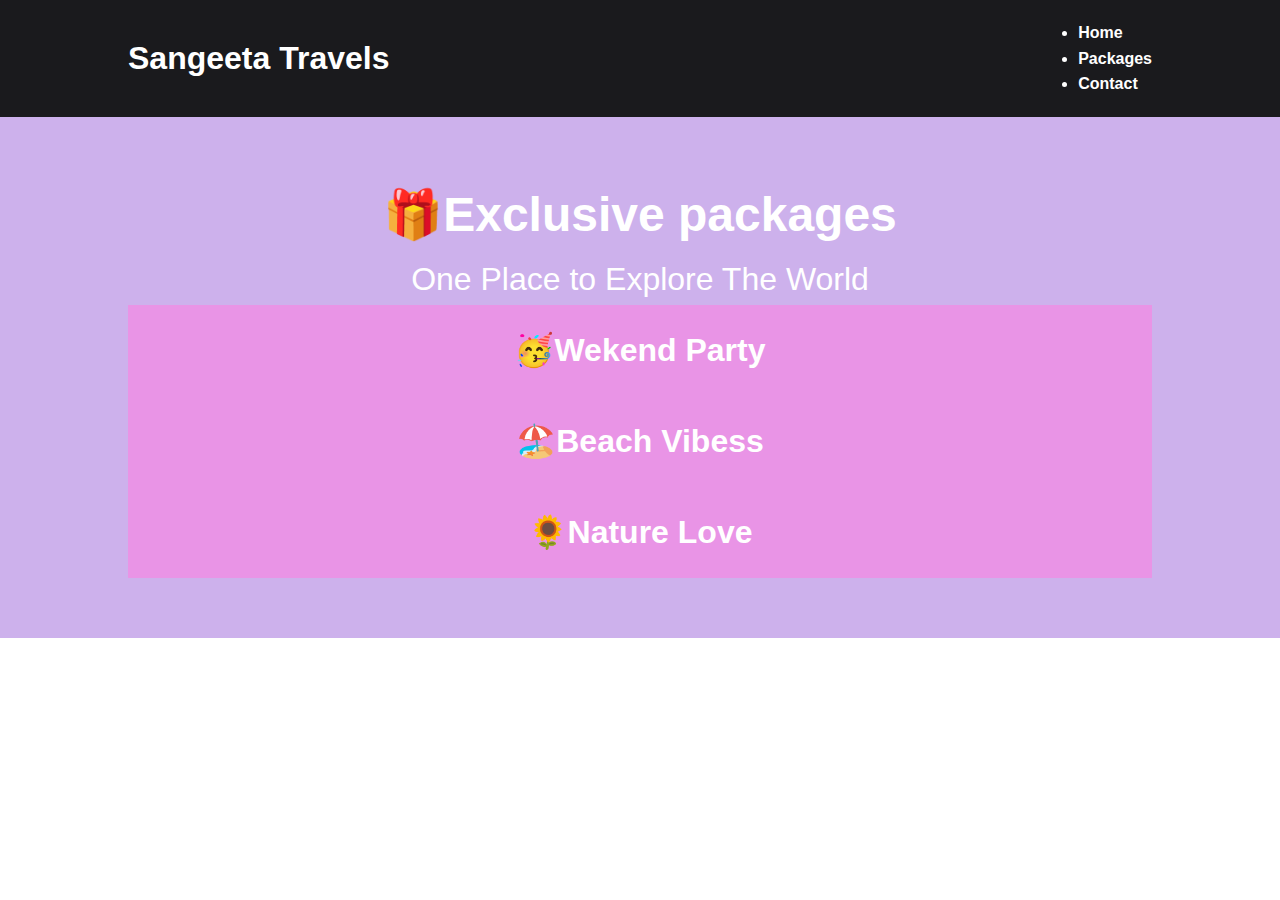
<file: packages.html>
<!DOCTYPE html>
<html lang="en">
<head>
    <meta charset="UTF-8">
    <meta name="viewport" content="width=device-width, initial-scale=1.0">
    <title>Document</title>
    <link rel="stylesheet" href="style.css">
</head>
<body>
    <header class="header">
        <h1>Sangeeta Travels</h1>
        <nav>
            <ul class="nav-links">
                <li><a href="index.html">Home</a></li>
                <li><a href="packages.html">Packages</a></li>
                <li><a href="contact.html">Contact</a></li>
            </ul>
        </nav>

    </header>
    
    <section class="packages"  id="packages">
        <h2>🎁Exclusive packages</h2>
        <p>One Place to Explore The World</p>
        <div class="packages-card"> 🥳Wekend Party </div>
         <div class="packages-card"> 🏖️Beach Vibess </div>
         <div class="packages-card"> 🌻Nature Love </div>
         


        </div>

    </section>
</body>
</html>
</file>
<file: style.css>
*{
    margin:0;
    padding:0;
    box-sizing:border-box;
}

body{
    font-family: 'Segoe UI', Tahoma, Geneva, Verdana, sans-serif;
color:#333;
line-height:1.6;

}

:root{
    --pm:#ff7e5f;
    --sc:#feb4;
    --normal:#4ecdc4;
    --tc:#fff;
    --bc:#1a1a1d;


}

.header{
    display :flex ;
    justify-content: space-between;
    align-items: center;
    padding: 20px 10%;
    background-color:#1a1a1d;
    color:#fff;

}
.header h1 span{
    color:#ff7e5f;

}
.nav-links a{
    color:#fff;
    text-decoration:none ;
    font-weight: bold;
    transition: color 0.3s;
}
.nav-links a:hover{
    color:#4ecdc4;

}
.hero{
    text-align: center;
    padding: 100px 20px;
    background:linear-gradient(
        to right,
        var(--pm),
        var(--sc)
    ) ;
   color :var(--tc);
}
.hero .btn-primary{
    padding:12px 2px;
    margin-top: 20px;
    background-color: var(--normal);
    text-decoration: none;
    border-radius: 30px;
    font-weight: bold;
    transition: transform 0.3s;
}
.hero a:hover{
    color:#ac5fff
}
.destination{
    padding: 60px 10px;
    background-color: antiquewhite;
    text-align: center;
}
.destination-container{
    diaplay:grid;
    grid-template-columns: repeat(auto-fit,minmax(250px ,ifr));
    gap:20px;
    margin-top: 30px;
}
.destination-card{
    position: relative;
    height: 600px;
    background-position: center;
    border-radius: 15px;
    overflow: hidden;
    color: #e8eef4;
    align-items: center;
    font-weight: bolder;
    font-size: xx-large;
    padding: 20px;
    
    
    background-blend-mode: overlay;
}
.packages{
    text-align: center;
    padding: 60px 10%;
    font-size: xx-large;
    color: #fff;
    background-color: #cdb1ec;
}

.packages-list{
    display: flex;
    flex-wrap: wrap;
    justify-content: center;
    gap: 20px;
    margin-top: 30px;
}
.packages-card{
    background-color: #e994e6;
    padding: 20px 40px;
    border-bottom: 10px;
    font-weight: bold;
    transition: transform 0.3s;


}
.packages-card:hover{
    transform: translateY(-10px);
}
.contact {
    background-color: white;
    padding: 40px 20px;
    text-align: center;
    position: relative;
    z-index: 1;
}

.contact h2 {
    font-size: 1.8rem;
    margin-bottom: 10px;
    color: #333;
}

.contact p {
    font-size: 1rem;
    color: #555;
}

.btn-secondary {
    display: inline-block;
    padding: 12px 24px;
    margin-top: 20px;
    background-color: #00c6a9; /* or your var(--normal) value */
    color: #0000cc;
    text-decoration: none;
    border-radius: 10px;
    font-weight: bold;
    transition: transform 0.3s;
}

.btn-secondary:hover {
    transform: scale(1.05);
    color: #c8bcd5;
}
.contact {
    margin-top: 50px;
}
.footer{
    text-align: center;
    color:#1a1a1d;
}
</file>
